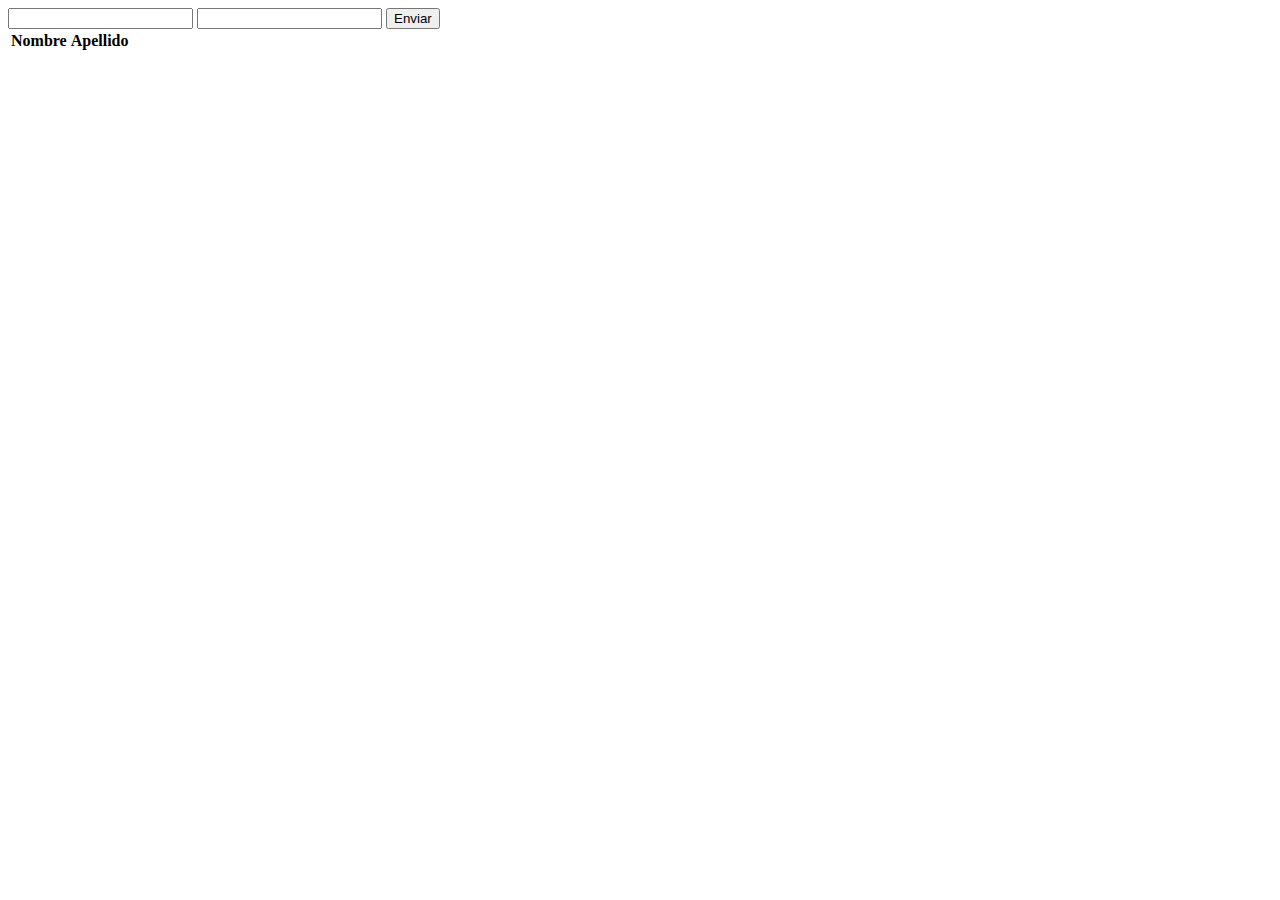
<file: firebase/index.html>
<!DOCTYPE html>
<html lang="en">

<head>
  <meta charset="UTF-8">
  <title>Document</title>
</head>

<body>
  <div>
    <input id="nombre" type="text">
    <input id="apellido" type="text">
    <button id="btn">Enviar</button>
  </div>
  <table id="alumnos">
    <tr>
      <th>Nombre</th>
      <th>Apellido</th>
    </tr>

  </table>

  <script src="https://cdn.firebase.com/js/client/2.4.0/firebase.js"></script>
  <script src="https://ajax.googleapis.com/ajax/libs/jquery/2.1.4/jquery.min.js"></script>
  <script src="script.js"></script>
</body>

</html>
</file>
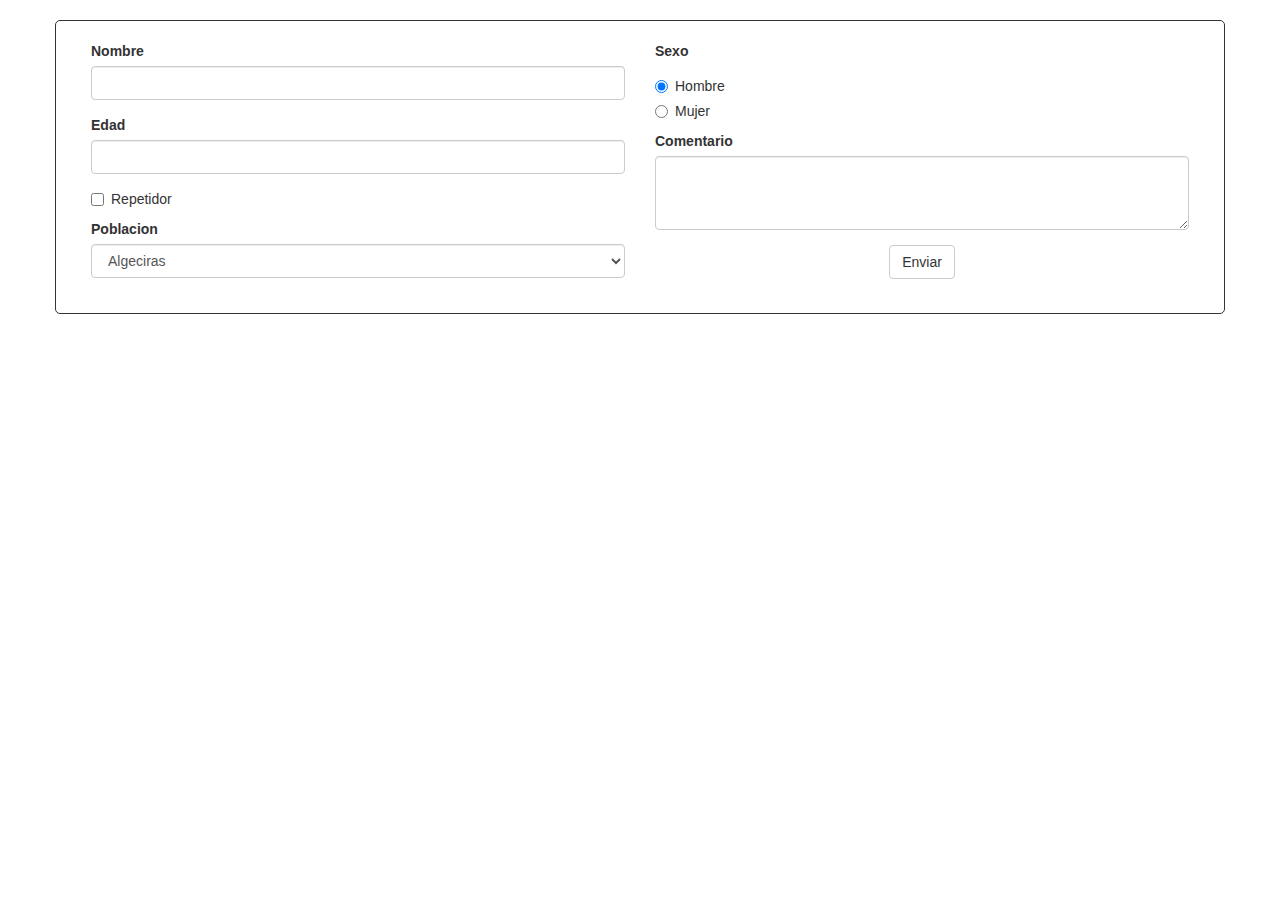
<file: form/index.html>
<!DOCTYPE html>
<html lang="en">

<head>
  <meta charset="UTF-8">
  <title>Document</title>
  <link href="css/bootstrap.css" rel="stylesheet">
  <link href="style.css" rel="stylesheet">
</head>

<body>
  <form name="form1">
    <div class="container">
      <div class="col-lg-6">
        <div class="form-group">
          <label for="Name">Nombre</label>
          <input type="text" class="form-control" id="Name" name="nombre">
        </div>
        <div class="form-group">
          <label for="Edad">Edad</label>
          <input type="number" class="form-control" id="Edad" name="edad">
        </div>

        <div class="checkbox">
          <label>
            <input name="repetidor" type="checkbox">Repetidor
          </label>
        </div>
        <div class="form-group">
          <label for="Poblacion">Poblacion</label>
          <select name="poblacion" id="Poblacion" class="form-control">
            <option>Algeciras</option>
            <option>La Linea</option>
            <option>Tarifa</option>
          </select>
        </div>
      </div>
      <div class="col-lg-6">

        <div>
          <label>Sexo</label>
          <div class="radio">
            <label>
              <input name="sexo" type="radio" id="option1" value="Hombre" checked>Hombre
            </label>
          </div>
          <div class="radio">
            <label>
              <input name="sexo" type="radio" id="option2" value="Mujer">Mujer
            </label>
          </div>
        </div>

        <div class="form-group">
          <label for="Comentario">Comentario</label>
          <textarea id="Comentario" class="form-control" name="comentario" rows="3"></textarea>
        </div>

        <button id="enviar" class="center-block btn btn-default">Enviar</button>
      </div>
    </div>
  </form>


  <script src="https://ajax.googleapis.com/ajax/libs/jquery/1.11.3/jquery.min.js"></script>
  <!-- Include all compiled plugins (below), or include individual files as needed -->
  <script src="js/bootstrap.js"></script>
  <script src="script.js"></script>
</body>

</html>
</file>
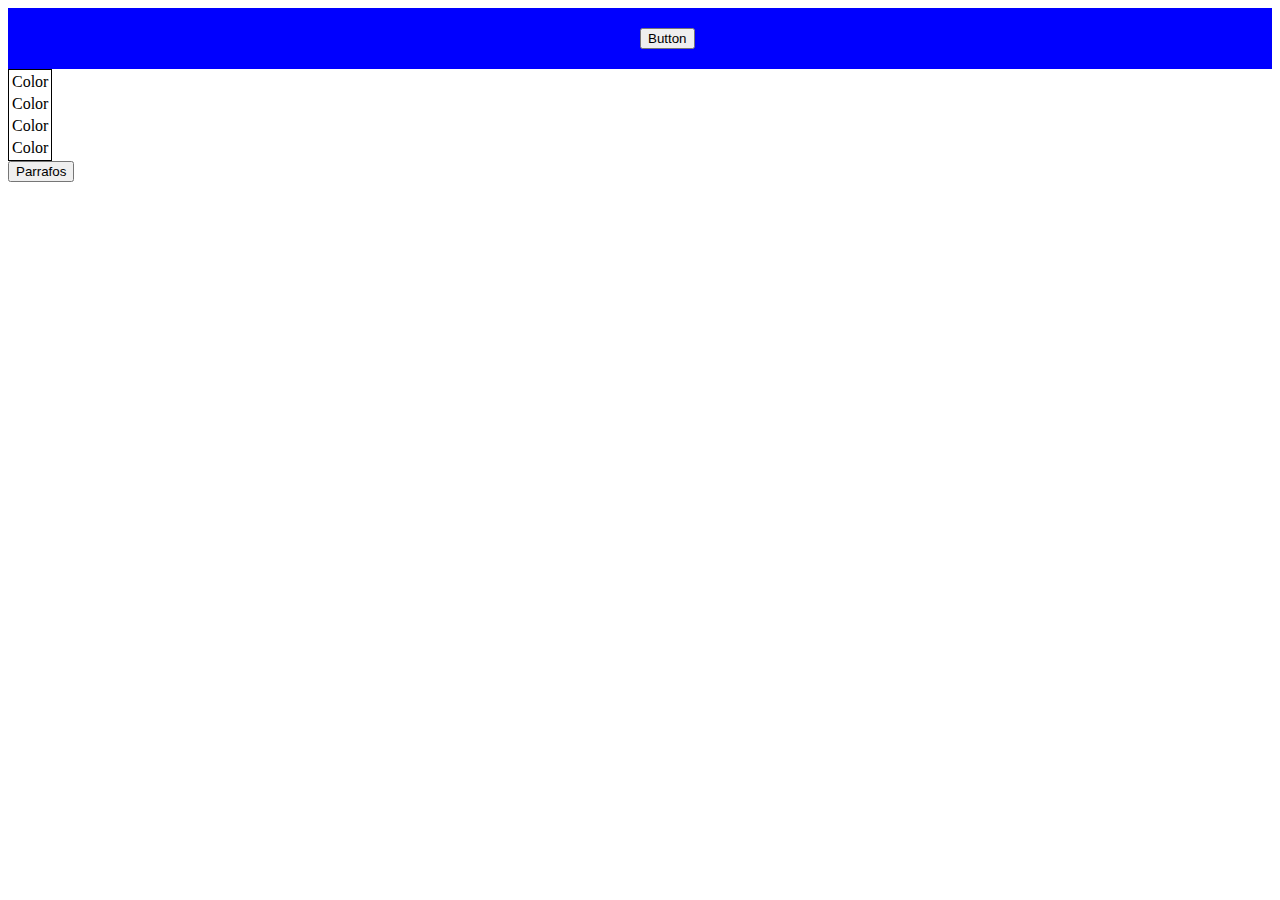
<file: web/index.html>
<!DOCTYPE html>
<html lang="en">

<head>
  <meta charset="UTF-8">
  <title>Document</title>
  <link rel="stylesheet" href="estilo.css">
</head>

<body>
  <!-- P1
  <p id="texto"></p>
  <button id="insultar">Insultar</button>
  <button id="activar">Activar</button>
  
-->
  <!--P2
<p id="lblTexto">Soy un texto triste</p>
<button id="btnAumentar">Aumentar</button>
<button id="btnClase">Clase</button>

-->
 
  <div>
    <button id="btn">Button</button>
  </div>
  <table id="table">
    <tr>
      <td>Color</td>
    </tr>
    <tr>
      <td>Color</td>
    </tr>
    <tr>
      <td>Color</td>
    </tr>
    <tr>
      <td>Color</td>
    </tr>
  </table>
<button id="btnParrafo">Parrafos</button>
 <!--<p id="parrafo">Lorem ipsum dolor sit amet, consectetur adipisicing elit. Eum beatae cumque cupiditate sit adipisci enim suscipit similique rerum quis odit alias error veritatis soluta, ipsam ipsum expedita perferendis atque porro!</p>
 -->
 <img src"" id="btnParrafo"\>
  <script src="script.js"></script>
</body>

</html>
</file>
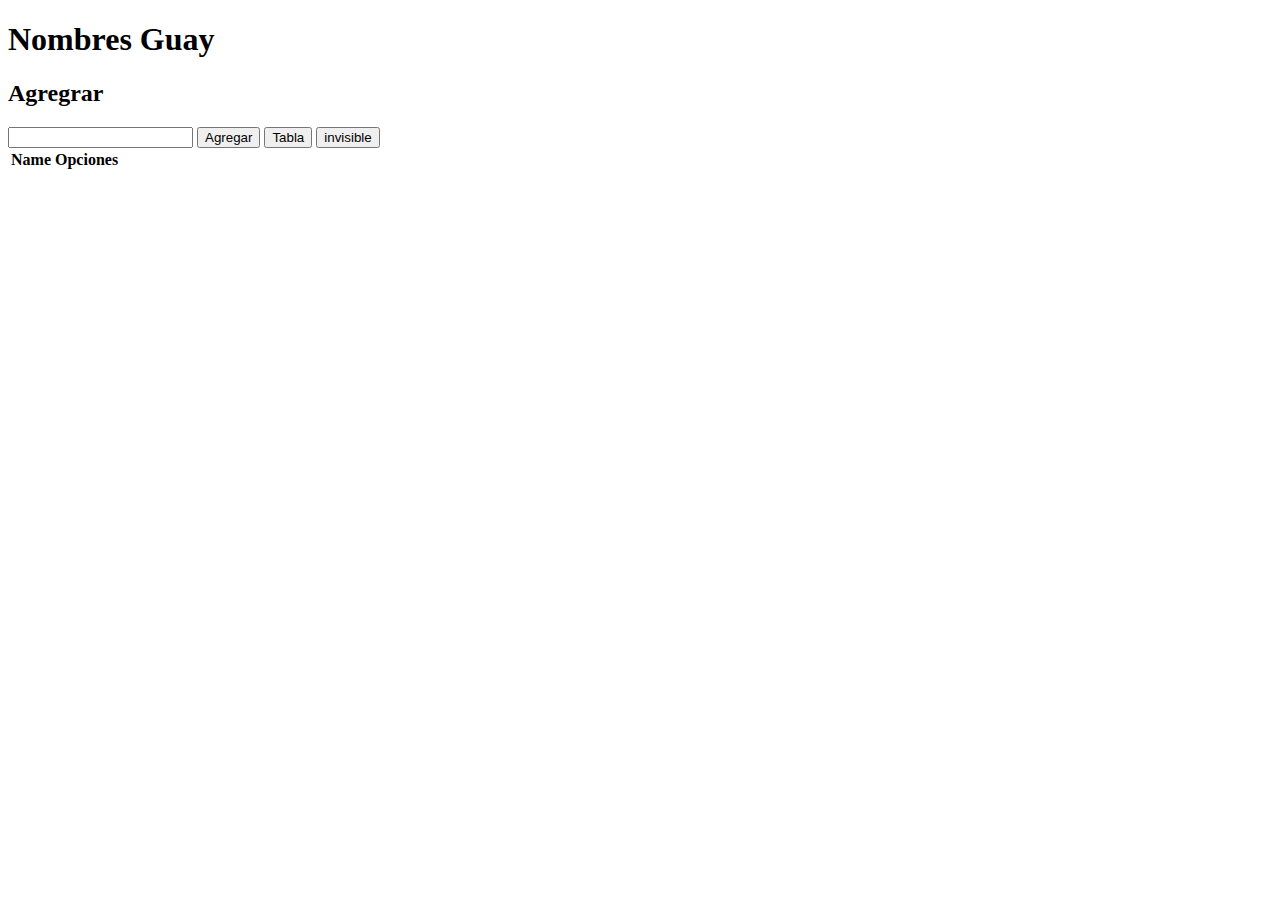
<file: jquery/P01/index.html>
<!DOCTYPE html>
<html lang="en">

<head>
  <meta charset="UTF-8">
  <title>Document</title>
  <link rel="stylesheet" href="style.css">
</head>

<body>
  <h1>Nombres Guay</h1>
  <ul id='lista'>
    
  </ul>
  <h2>Agregrar</h2>
  <input id='text' type="text">
  <button id='boton'>Agregar</button>
  <button id='btnTable'>Tabla</button>
  <button id='btnClone'>invisible</button>
  
  <table>
    <thead>
      <th>Name</th>
      <th>Opciones</th>
    </thead>
    <tbody id="cuerpo">
      <tr id='clon'><td>Algo</td><td><button>Eliminar</button></td>
    </tbody>
  </table>

  <script src="https://ajax.googleapis.com/ajax/libs/jquery/2.1.4/jquery.min.js"></script>
  <script src="script.js"></script>
</body>

</html>
</file>
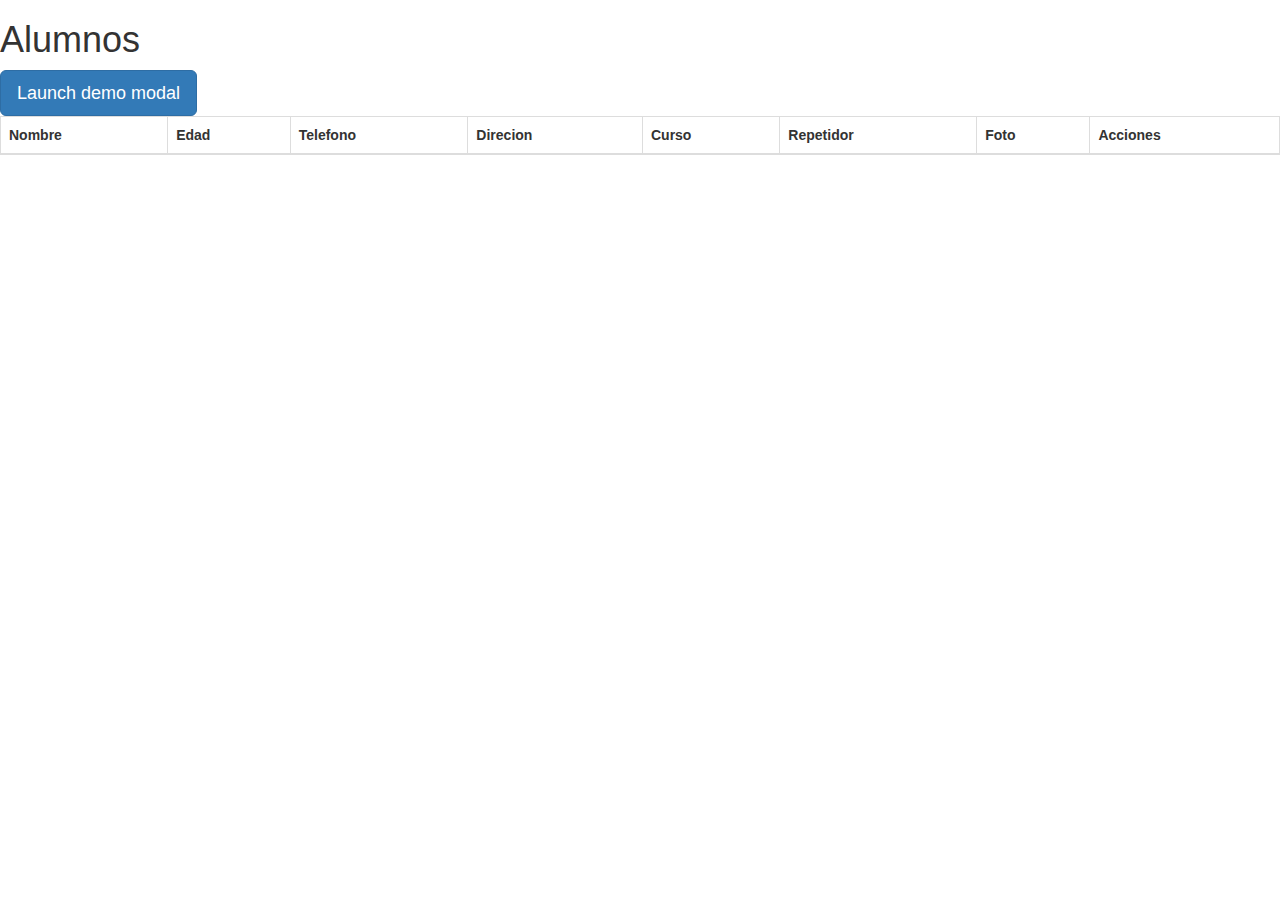
<file: jquery/P03/index.html>
<!DOCTYPE html>
<html lang="en">

<head>
  <meta charset="UTF-8">
  <title>Document</title>
  <link rel="stylesheet" href="style.css">
  <link rel="stylesheet" type="text/css" href="css/bootstrap.css">
</head>

<body>
  <h1>Alumnos</h1>
  <button class="btn btn-primary btn-lg" data-toggle="modal" data-target="#myModal">
    Launch demo modal
  </button>
  <table id="tabla" class="table table-bordered">
    <thead>
      <th>Nombre</th>
      <th>Edad</th>
      <th>Telefono</th>
      <th>Direcion</th>
      <th>Curso</th>
      <th>Repetidor</th>
      <th>Foto</th>
      <th>Acciones</th>
    </thead>

  </table>


  <div class="modal fade" id="myModal" tabindex="-1" role="dialog" aria-labelledby="myModalLabel">
    <div class="modal-dialog" role="document">
      <div class="modal-content">
        <div class="modal-header">
          <button type="button" class="close" data-dismiss="modal" aria-label="Close"><span aria-hidden="true">&times;</span>
          </button>
          <h4 class="modal-title" id="myModalLabel">Nuevo</h4>
        </div>

        <div class="modal-body">
          ...
        </div>
        <div class="modal-footer">
          <button type="button" class="btn btn-default" data-dismiss="modal">Close</button>
          <button type="button" class="btn btn-primary" data-dismiss="modal">Save changes</button>
        </div>
      </div>
    </div>
  </div>


  <script src="https://ajax.googleapis.com/ajax/libs/jquery/2.1.4/jquery.min.js"></script>
  <script src="script.js"></script>

  <script src="js/bootstrap.js"></script>

</body>

</html>
</file>
<file: form/style.css>
.container {
  margin-top: 20px;
  border: 1px solid;
  padding: 20px;
  border-radius: 5px;
}
</file>
<file: web/estilo.css>
/* P1
h1 {

  color: red;

  background-color: yellow;

}*/

/* P2
p{
  font-size: 10px;
}
.cursivaNegrita{
  font-weight: bold;
  font-style: italic;
}*/

div {

  padding: 20px 50%;

  background-color: blue;

}

.negro {

  background-color: black;

  color: white;

}

table {

  border: 1px solid black;

}

th {

  height: 50px;

  width: 100px;

}
#parrafo{
  display: none;
}
</file>
<file: jquery/P01/style.css>
#clon {
  display: none;
}
</file>
<file: jquery/P03/style.css>
.btnImg{
  background-position: center;
  background-repeat: no-repeat;
  background-size: 40px 40px;
  height: 50px;
  width: 60px;
  background-color: transparent;
}
.btnImg:active{
  position:relative;
  top:4px;
}
.foto{
  width: 60px;
  height: 75px;
}
</file>
